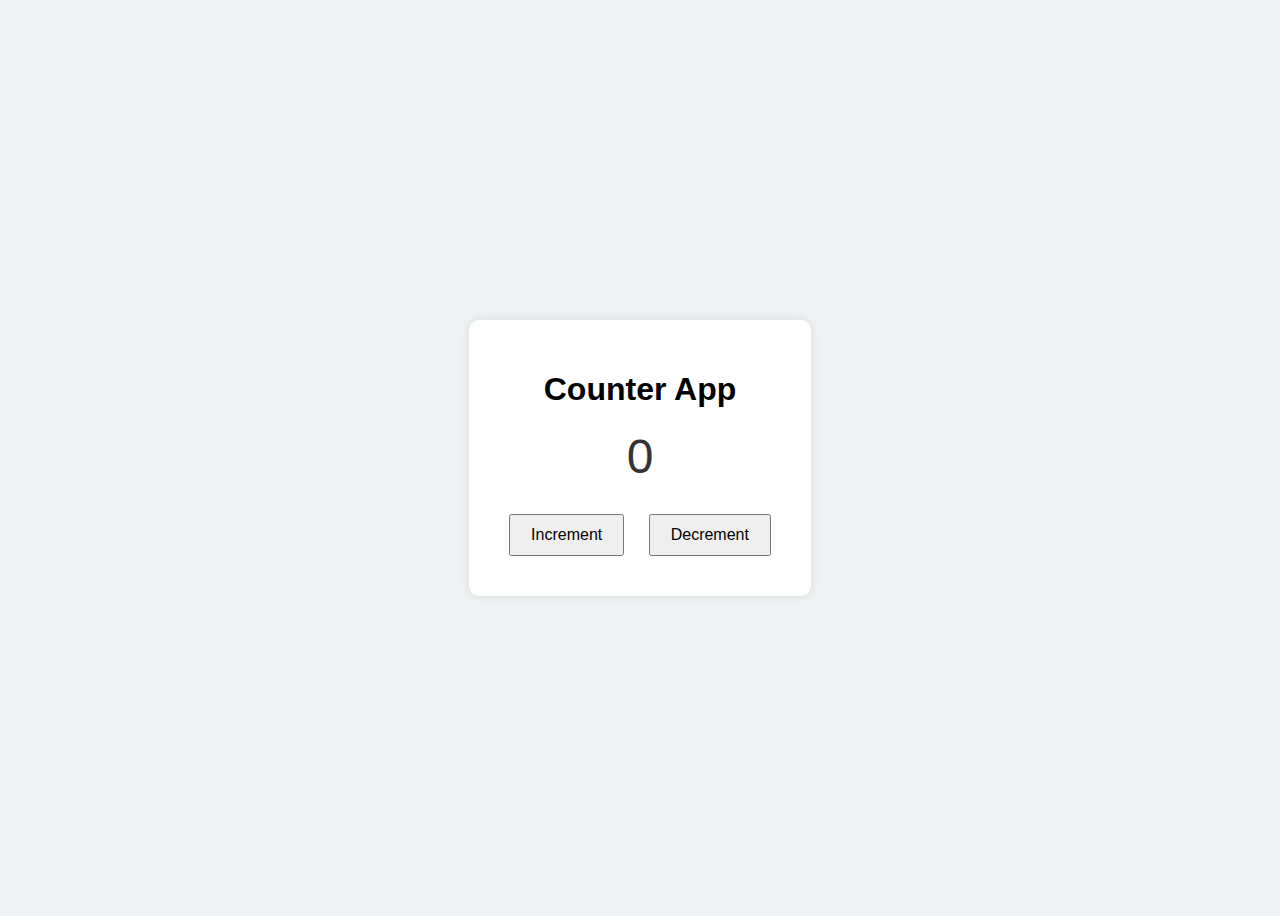
<file: Day-1/functions-events/counter-app/ind.html>
<!DOCTYPE html>
<html lang="en">
<head>
    <meta charset="UTF-8">
    <title>Counter App</title>
    <link rel="stylesheet" href="style.css">
</head>
<body>
    <div class="container">
        <h1>Counter App</h1>
        <p id="count">0</p>
        <button onclick="increment()">Increment</button>
        <button onclick="decrement()">Decrement</button>
    </div>

    <script src="script.js"></script>
</body>
</html>
</file>
<file: Day-1/functions-events/counter-app/style.css>
body {
    display: flex;
    justify-content: center;
    align-items: center;
    height: 100vh;
    font-family: Arial, sans-serif;
    background-color: #eef2f3;
}

.container {
    text-align: center;
    background: white;
    padding: 30px;
    border-radius: 10px;
    box-shadow: 0 0 10px rgba(0,0,0,0.1);
}

button {
    margin: 10px;
    padding: 10px 20px;
    font-size: 16px;
    cursor: pointer;
}
#count {
    font-size: 48px;
    margin: 20px 0;
    color: #333;
}
</file>
